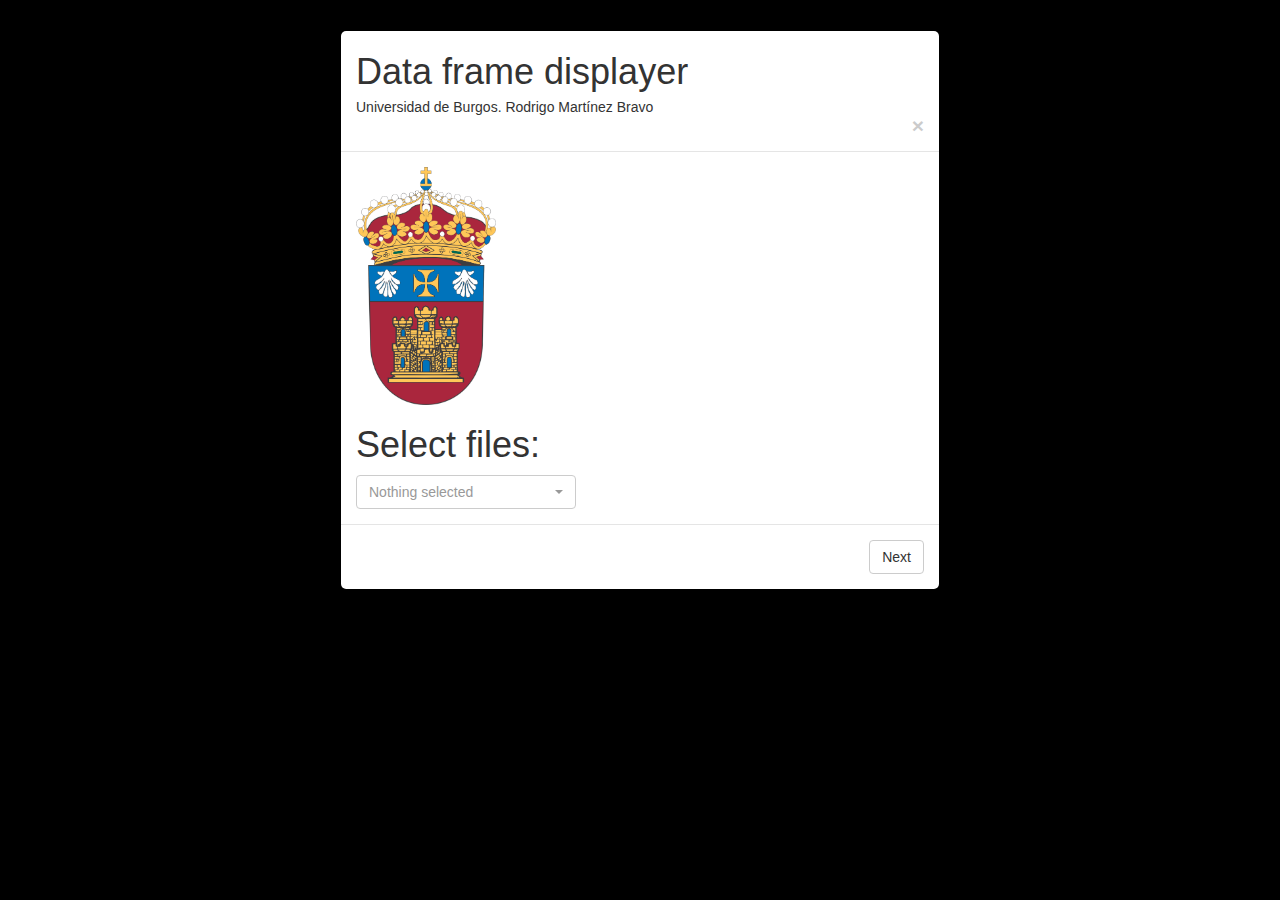
<file: index.html>
<!DOCTYPE html>
<html lang="en">
<head>
    <meta charset="UTF-8">
    <meta content="IE=edge" http-equiv="X-UA-Compatible" />
    <meta content="width=device-width, initial-scale=1" name="viewport" />
    <title>Data Frame Displayer</title>
    <link href="css/librerias/bootstrap.min.css" rel="stylesheet" type="text/css"/>
    <link href="css/librerias/bootstrap-select.min.css" rel="stylesheet" type="text/css"/>
    <link href="css/styleDFD.css" rel="stylesheet" type="text/css"/>
    <link href="css/spinner.css" rel="stylesheet" type="text/css"/>
    <link href="css/cargador.css" rel="stylesheet" type="text/css"/>


</head>
<body>
<div class="cargadorDatos">


    <div class="cargador">
        <div class="rect1"></div>
        <div class="rect2"></div>
        <div class="rect3"></div>
        <div class="rect4"></div>
        <div class="rect5"></div>
    </div>
    <div class=textoCargador>

        <span style="color:red">Loading data </span>
        <br>
        <span style="color:red"> it could take a while</span>
        </br>
        <br>
        <span id="porcentaje" style="color:white"></span>
        </br>
    </div>



</div>
<div class="spinner">
    <div class="sk-fading-circle">
        <div class="sk-circle1 sk-circle"></div>
        <div class="sk-circle2 sk-circle"></div>
        <div class="sk-circle3 sk-circle"></div>
        <div class="sk-circle4 sk-circle"></div>
        <div class="sk-circle5 sk-circle"></div>
        <div class="sk-circle6 sk-circle"></div>
        <div class="sk-circle7 sk-circle"></div>
        <div class="sk-circle8 sk-circle"></div>
        <div class="sk-circle9 sk-circle"></div>
        <div class="sk-circle10 sk-circle"></div>
        <div class="sk-circle11 sk-circle"></div>
        <div class="sk-circle12 sk-circle"></div>
    </div>
</div>

<div class="container">
    <header>
        <nav class="navbar navbar-inverse navbar-fixed-top">
            <div class="container">
                <div class="navbar-header">
                    <button type="button" class="navbar-toggle collapsed" data-toggle="collapse" data-target="#navbar" aria-expanded="false" aria-controls="navbar">
                        <span class="sr-only">Toggle navigation</span>
                        <span class="icon-bar"></span>
                        <span class="icon-bar"></span>
                        <span class="icon-bar"></span>
                    </button>
                    <a class="navbar-brand" href="#">Data frame displayer</a>

                </div>
                <div id="navbar" class="collapse navbar-collapse">


                    <ul class="navbar-form navbar-left">
                        <button type="button" id="opc-gr" class="btn btn-default">
                            <span class="glyphicon glyphicon-fire"> Fast.graph</span>
                        </button>
                        <button type="button" id="opc-variable" class="btn btn-default">
                            <span class="glyphicon glyphicon-wrench"> Variable.settings</span>
                        </button>
                        <button type="button" id="opc-grafico" class="btn btn-default">
                            <span class="glyphicon glyphicon-wrench"> Chart.settings</span>
                        </button>
                    </ul>
                    <ul class="navbar-form navbar-right">
                        <button type="button" id="exportar" class="btn btn-default">
                            <span class="glyphicon glyphicon-export"> Export</span>
                        </button>

                        <button type="button" id="importar" class="btn btn-default">
                            <span class="glyphicon glyphicon-import"> Import</span>
                        </button>

                        <button type="button" id="boton-configuracion" class="btn btn-primary" data-toggle="modal" data-target="#myModal">XML configuration</button>

                    </ul>

                </div>
            </div>
        </nav>
    </header>

    <main>
        <div id="contenedorGrafica" class="canvas grafica" style="height: 450px;">
        </div>

        <div id="modalOpciones" class="modal fade" role="dialog">
            <div class="modal-dialog">
                <div class="modal-content">
                    <div class="modal-header">
                        <button type="button" class="close" data-dismiss="modal">&times;</button>
                        <div id="modalcabecera"></div>
                    </div>
                    <div class="container" id="modalcuerpo">
                    </div>
                    <div class="modal-footer">
                        <span id="botondeguardar"></span>
                        <button type="button" class="btn btn-primary" data-dismiss="modal">Exit</button>
                    </div>
                </div>

            </div>
        </div>


        <!-- Modal -->
        <div id="myModal" class="modal fade" role="dialog">
            <div class="modal-dialog">

                <!-- Modal content-->
                <div class="modal-content">
                    <div class="modal-header">
                        <button type="button" class="close" data-dismiss="modal">&times;</button>
                        <h4 class="modal-title">XML CONFIGURATION</h4>
                    </div>
                    <div class="modal-body">
                        <p>Load a xml from your local folder in order to apply settings to data frames</p>
                    </div>
                    <div class="modal-body">
                        <input id="elegir-archivo" type="file" class="filestyle" data-icon="false">
                    </div>

                    <div class="modal-footer">
                        <button type="button" class="btn btn-primary" id="elegir-archivo-aceptar" disabled>Ok</button>
                        <button type="button" class="btn btn-default" data-dismiss="modal">Cancel</button>
                    </div>
                </div>

            </div>
        </div>

        <div id="modalBienvenida" class="modal fade" role="dialog">
            <div class="modal-dialog">

                <!-- Modal content-->
                <div class="modal-content">
                    <div class="modal-header">
                        <h1 class="modal-title">Data frame displayer</h1>
                        <h5 class="modal-title">Universidad de Burgos. Rodrigo Martínez Bravo</h5>

                        <button type="button" class="close" data-dismiss="modal">&times;</button>
                    </div>
                    <div class="modal-body">
                        <img src="escudoUBu.png" alt="ubu-icon" class="imagen-ubu" >
                        <p><h1>Select files:</h1></p>
                        <select id="ventana-ficheros-bienvenida" class="selectpicker ventana-ficheros" multiple>
                        </select>
                    </div>



                    <div class="modal-footer">
                        <button type="button" class="btn btn-default" data-dismiss="modal">Next</button>
                    </div>
                </div>

            </div>
        </div>

    </main>
</div>
<script src="js/vendor/jquery.min.js"></script>
<script src="js/vendor/bootstrap.min.js"></script>
<script src="js/vendor/bootstrap-select.min.js"></script>
<script src="js/vendor/bootstrap-filestyle.min.js"></script>


<script src="js/vendor/hammer.js"></script>
<script src="js/vendor/moment.min.js"></script>
<script src="js/vendor/Chart.js"></script>
<script src="js/vendor/utils.js"></script>
<script src="js/vendor/chartjs-plugin-annotation.min.js"></script>


<script src="js/modelos/configuracion/VariableXML.js"></script>
<script src="js/modelos/configuracion/TramaXML.js"></script>
<script src="js/modelos/configuracion/Configuracion.js"></script>
<script src="js/modelos/biblioteca/Valor.js"></script>
<script src="js/modelos/biblioteca/Variable.js"></script>
<script src="js/modelos/biblioteca/Biblioteca.js"></script>


<script src="js/modelos/cargadorFicheros/CargadorTramas.js"></script>
<script src="js/modelos/cargadorFicheros/CargadorXML.js"></script>




<script src="js/modelos/cargadorFicheros/CargadorFicheros.js"></script>
<script src="js/modelos/behaviors/ModalGUI.js"></script>
<script src="js/modelos/behaviors/CargadorOpciones.js"></script>
<script src="js/modelos/behaviors/botonesGrafica.js"></script>
<script src="js/modelos/behaviors/botonesFiltraje.js"></script>

<script src="js/modelos/interfaz/GraficadorRapido.js"></script>
<script src="js/modelos/interfaz/interfazGR.js"></script>
<script src="js/modelos/interfaz/InterfazVariable.js"></script>
<script src="js/modelos/interfaz/Importar.js"></script>
<script src="js/modelos/interfaz/Exportar.js"></script>


<script src="js/modelos/grafica/OpcionesVariable.js"></script>
<script src="js/modelos/grafica/OpcionesGrafica.js"></script>

<script src="js/modelos/grafica/procesamientoDatos/IntervalosGramatica.js"></script>
<script src="js/modelos/grafica/procesamientoDatos/FiltrajeDatos.js"></script>
<script src="js/modelos/grafica/procesamientoDatos/BusquedaDatos.js"></script>


<script src="js/main.js"></script>


</body>
</html>
</file>
<file: css/styleDFD.css>
.central {
    z-index: 1032;
    position: fixed;
    height: 100%;
    width: 100%;
    background-color: #000;
}
.ventana-grafica {
    z-index: 1032;
    margin-bottom: 30px;
    padding: 15px;
    background-color: rgb(176, 185, 186);
    border-radius: 5px;
    border: 2px solid #000000;
    height: 650px;
}

.ventana-grafica h1 {
    margin-top: 0;
    font-size: 20px;
    font-weight: 600;
}
.imagen-ubu{
    width:10em;height:17em;

}
/*VENTANA-HEADER*/
.ventana-header {
    margin-bottom: 20px;
}
.grafica{
    margin-top:3.3em;
}

.canvas {
    z-index:1033;
    -moz-user-select: none;
    -webkit-user-select: none;
    -ms-user-select: none;
}
.contenedorMaestro{
    height: 100px;
    border-style: solid;
}

.banderaazul {
    border-color: #00e7ff;
    color: #19c5ff;
    box-shadow: none;
}

.banderaverde {
    border-color: #0a8013;
    color: #0a8013;
    box-shadow: none;
}
.controjo {
    border-color: #ff0000;
    color: #ff0000;
    box-shadow: none
}

.filtraje{

    margin-top:3%;
    margin-bottom:3%;
}
/*http://stackoverflow.com/questions/19827605/change-bootstrap-navbar-collapse-breakpoint-without-using-less*/
@media (max-width: 1200px ) {
    .navbar-header {
        float: none;
    }
    .navbar-left,.navbar-right {
        float: none !important;
    }
    .navbar-toggle {
        display: block;
    }
    .navbar-collapse {
        border-top: 1px solid transparent;
        box-shadow: inset 0 1px 0 rgba(255,255,255,0.1);
    }
    .navbar-fixed-top {
        top: 0;
        border-width: 0 0 1px;
    }
    .navbar-collapse.collapse {
        display: none!important;
    }
    .navbar-nav {
        float: none!important;
        margin-top: 7.5px;
    }
    .navbar-nav>li {
        float: none;
    }
    .navbar-nav>li>a {
        padding-top: 10px;
        padding-bottom: 10px;
    }
    .collapse.in{
        display:block !important;
    }
}
</file>
<file: css/spinner.css>
.spinner {
    z-index: 1035;
    position: fixed;
    height: 100%;
    width: 100%;
    background-color: #000;
}

.sk-fading-circle {
    margin: 100px auto;
    width: 40px;
    height: 40px;
    position: relative;
    top: 35%;
}

.sk-fading-circle .sk-circle {
    width: 100%;
    height: 100%;
    position: absolute;
    left: 0;
    top: 0;
}

.sk-fading-circle .sk-circle:before {
    content: '';
    display: block;
    margin: 0 auto;
    width: 15%;
    height: 15%;
    background-color: #333;
    border-radius: 100%;
    -webkit-animation: sk-circleFadeDelay 1.2s infinite ease-in-out both;
    animation: sk-circleFadeDelay 1.2s infinite ease-in-out both;
}
.sk-fading-circle .sk-circle2 {
    -webkit-transform: rotate(30deg);
    -ms-transform: rotate(30deg);
    transform: rotate(30deg);
}
.sk-fading-circle .sk-circle3 {
    -webkit-transform: rotate(60deg);
    -ms-transform: rotate(60deg);
    transform: rotate(60deg);
}
.sk-fading-circle .sk-circle4 {
    -webkit-transform: rotate(90deg);
    -ms-transform: rotate(90deg);
    transform: rotate(90deg);
}
.sk-fading-circle .sk-circle5 {
    -webkit-transform: rotate(120deg);
    -ms-transform: rotate(120deg);
    transform: rotate(120deg);
}
.sk-fading-circle .sk-circle6 {
    -webkit-transform: rotate(150deg);
    -ms-transform: rotate(150deg);
    transform: rotate(150deg);
}
.sk-fading-circle .sk-circle7 {
    -webkit-transform: rotate(180deg);
    -ms-transform: rotate(180deg);
    transform: rotate(180deg);
}
.sk-fading-circle .sk-circle8 {
    -webkit-transform: rotate(210deg);
    -ms-transform: rotate(210deg);
    transform: rotate(210deg);
}
.sk-fading-circle .sk-circle9 {
    -webkit-transform: rotate(240deg);
    -ms-transform: rotate(240deg);
    transform: rotate(240deg);
}
.sk-fading-circle .sk-circle10 {
    -webkit-transform: rotate(270deg);
    -ms-transform: rotate(270deg);
    transform: rotate(270deg);
}
.sk-fading-circle .sk-circle11 {
    -webkit-transform: rotate(300deg);
    -ms-transform: rotate(300deg);
    transform: rotate(300deg);
}
.sk-fading-circle .sk-circle12 {
    -webkit-transform: rotate(330deg);
    -ms-transform: rotate(330deg);
    transform: rotate(330deg);
}
.sk-fading-circle .sk-circle2:before {
    -webkit-animation-delay: -1.1s;
    animation-delay: -1.1s;
}
.sk-fading-circle .sk-circle3:before {
    -webkit-animation-delay: -1s;
    animation-delay: -1s;
}
.sk-fading-circle .sk-circle4:before {
    -webkit-animation-delay: -0.9s;
    animation-delay: -0.9s;
}
.sk-fading-circle .sk-circle5:before {
    -webkit-animation-delay: -0.8s;
    animation-delay: -0.8s;
}
.sk-fading-circle .sk-circle6:before {
    -webkit-animation-delay: -0.7s;
    animation-delay: -0.7s;
}
.sk-fading-circle .sk-circle7:before {
    -webkit-animation-delay: -0.6s;
    animation-delay: -0.6s;
}
.sk-fading-circle .sk-circle8:before {
    -webkit-animation-delay: -0.5s;
    animation-delay: -0.5s;
}
.sk-fading-circle .sk-circle9:before {
    -webkit-animation-delay: -0.4s;
    animation-delay: -0.4s;
}
.sk-fading-circle .sk-circle10:before {
    -webkit-animation-delay: -0.3s;
    animation-delay: -0.3s;
}
.sk-fading-circle .sk-circle11:before {
    -webkit-animation-delay: -0.2s;
    animation-delay: -0.2s;
}
.sk-fading-circle .sk-circle12:before {
    -webkit-animation-delay: -0.1s;
    animation-delay: -0.1s;
}

@-webkit-keyframes sk-circleFadeDelay {
    0%, 39%, 100% { opacity: 0; }
    40% { opacity: 1; }
}

@keyframes sk-circleFadeDelay {
    0%, 39%, 100% { opacity: 0; }
    40% { opacity: 1; }
}
</file>
<file: css/cargador.css>
.cargadorDatos{
    z-index: 1032;
    position: fixed;
    height: 100%;
    width: 100%;
    background-color: whitesmoke;
}

.textoCargador {
    z-index: 1033;
    margin: auto;
    width: 550px;
    height: 340px;
    text-align: center;
    font-size: 30px;
    font-color:red;
    background-color: whitesmoke;
}

.cargador {
    z-index: 1033;
    margin-top: 10%;
    margin-left: auto;
    margin-bot: auto;
    margin-right: auto;
    width: 550px;
    height: 340px;
    text-align: center;
    font-size: 100px;
    background-color: whitesmoke;


}

.cargador > div {
    background-color: red;
    height: 80%;
    width: 10%;
    display: inline-block;

    -webkit-animation: sk-stretchdelay 1.2s infinite ease-in-out;
    animation: sk-stretchdelay 1.2s infinite ease-in-out;
}

.cargador .rect2 {
    -webkit-animation-delay: -1.1s;
    animation-delay: -1.1s;
}

.cargador .rect3 {
    -webkit-animation-delay: -1.0s;
    animation-delay: -1.0s;
}

.cargador .rect4 {
    -webkit-animation-delay: -0.9s;
    animation-delay: -0.9s;
}

.cargador .rect5 {
    -webkit-animation-delay: -0.8s;
    animation-delay: -0.8s;
}

@-webkit-keyframes sk-stretchdelay {
    0%, 40%, 100% { -webkit-transform: scaleY(0.4) }
    20% { -webkit-transform: scaleY(1.0) }
}

@keyframes sk-stretchdelay {
    0%, 40%, 100% {
        transform: scaleY(0.4);
        -webkit-transform: scaleY(0.4);
    }  20% {
           transform: scaleY(1.0);
           -webkit-transform: scaleY(1.0);
       }
}
</file>
